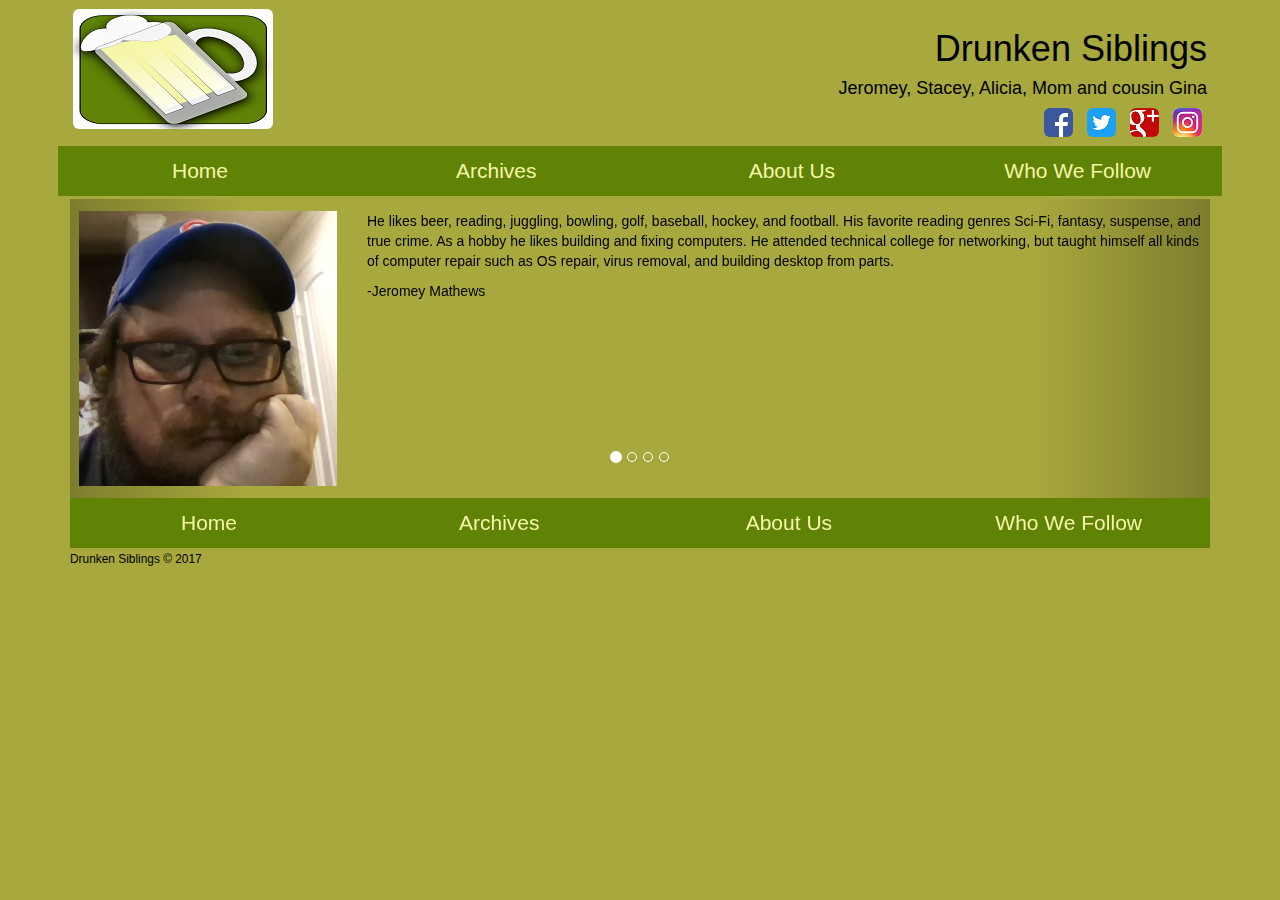
<file: contact.html>
<!DOCTYPE html>
<html lang="en">
  <head>
    <meta charset="utf-8">
    <link rel="shortcut icon" type="image/x-icon" href="favicon.ico" />
    <meta name="description" content="We are a brother, sisters, mom, and a cousin team wanting to share our thoughts and insights with you the Internet about anything we want really.">
    <meta name="viewport" content="width=device-width, initial-scale=1, shrink-to-fit=no">
    <script src="http://ajax.googleapis.com/ajax/libs/jquery/1.10.2/jquery.min.js"></script>
    <script src="js/bootstrap.js"></script>
    <link rel="stylesheet" href="css/bootstrap.css">
    <link rel="stylesheet" href="css/my_style2.css">
    <title>Drunken Siblings About Us</title>
  </head>
  <body>
    <div class="container">
      <header>
        <div class="row">
          <div class="col-md-6">
            <a href="index.html"><img src="img/Farmeral-Beer-IM-Icon-120px.png" alt="Drunken Siblings logo" class="img-responsive, img-rounded"></a>
          </div>
          <div class="col-md-6 headerTitle">
            <h1>Drunken Siblings</h1>
            <h4>Jeromey, Stacey, Alicia, Mom and cousin Gina</h4>
            <nav>
              <ul class="inline_display list-inline">
                <li><a href="https://www.facebook.com/drunkensiblings" target="_blank"><img src="img/FB-f-Logo__blue_29.png" alt="Facebook icon" class="img-rounded"></a></li>
                <li><a href="https://www.twitter.com/drunkensiblings" target="_blank"><img src="img/Twitter_Social_Icon_Rounded_Square_Color_29.png" alt="Twitter icon" class="img-rounded"></a></li>
                <li><a href="https://plus.google.com/b/118042947394811616853" target="_blank"><img src="img/google_plus-01_29.png" alt="Google plus icon" class="img-rounded"></a></li>
                <li><a href="https://instagram.com/drunkensiblings" target="_blank"><img src="img/instagram_logo_29.png" alt="Instagram logo" class="img-rounded"></a></li>
              </ul>
            </nav>
          </div>
        </div>
        <div class="row">
          <nav class="headerLink">
            <ul class="nav nav-pills nav-justified">
              <li><a class="links" href="index.html">Home</a></li>
              <li><a class="links" href="archive.html">Archives</a></li>
              <li><a class="links" href="contact.html">About Us</a></li>
              <li><a class="links" href="follow.html">Who We Follow</a></li>
            </ul>
          </nav>
        </div>
      </header>
      <div class="carousel slide" id="myCarousel" data-ride="carousel">
        <ol class="carousel-indicators">
          <li data-target="#myCarousel" data-slide-to="0" class="active"></li>
          <li data-target="#myCarousel" data-slide-to="1"></li>
          <li data-target="#myCarousel" data-slide-to="2"></li>
          <li data-target="#myCarousel" data-slide-to="3"></li>
        </ol>
        <div class="carousel-inner">
          <div class="row item active">
            <div class="col-md-3">
              <img src="img/jeromeyMathewsPlaceHolder.png" alt="Picture of Jeromey" class="img-responsive">
            </div>
            <div class="col-md-9">
              <p>He likes beer, reading, juggling, bowling, golf, baseball, hockey, and football. His favorite reading genres Sci-Fi, fantasy, suspense, and true crime. As a hobby he likes building and fixing computers. He  attended technical college for networking, but taught himself all kinds of computer repair such as OS repair, virus removal, and building desktop from parts.</p>
              <p>-Jeromey Mathews</p>
            </div>
          </div>
          <div class="row item">
            <div class="col-md-3">
              <img src="img/staceyMathews.png" alt="Picture of Stacey" class="img-responsive">
            </div>
            <div class="col-md-9">
              <p>Stacey is just an average joe who, like many people, went to college, earned a degree and then ended up with a career in a field completely unrelated to her course of study.  She left college as a certified elementary school teacher with aspirations of teaching the 3rd grade.  However, life, the universe, fate or whatever you may believe in often has plans that can’t be fully understood until your looking in the metaphorical rearview mirror.</p>
              <p>Instead of teaching in her own classroom she ended up fielding phone calls in a call center providing outsourced human resources support.  After realizing that she didn’t really like talking to people she quickly moved on.  One thing led to another, yadda, yadda, yadda and the next thing you know she is working on a project team that deploys new software for its clients.</p>
              <p>If you are still bothering to read this you might be asking yourself what does any of this have to do with Drunken Siblings or an online book club.  Well Stacey is the co-founder of Drunken Siblings, which was formed as an excuse for two siblings (Stacey and Jeromey) to get together, hang out, drink a few beers and share their wit and humor with anyone willing to listen.</p>
              <p>She likes to read books, mostly Sci-Fi, fantasy and mystery/thrillers, however, she has been known to read a romantic drama or two (Nicholas Sparks fans you know who you are).  Although you will probably never hear her admit that publicly. She is the mother of two young children and the wife of an amazingly understanding and patient man who allows her to spend her Friday nights doing this, while he takes care of the kids.</p>
              <p>Her other hobbies include amateur cake decorating and starting but never finishing various craft projects.  She has also been known to swing a golf club and roll a bowling ball but is definitely not a high performing athlete.  To get back to the rearview mirror comment, it turns out she really only likes her own kids, other people’s kids give her the heebie jeebies; she would have been a terrible teacher.</p>
              <p>-Stacey Mathews</p>
            </div>
          </div>
          <div class="row item">
            <div class="col-md-3">
              <img src="img/victoriaMathews.png" alt="Picture of Victoria" class="img-responsive">
            </div>
            <div class="col-md-9">
              <p>I have few passions in life. One is my family and another is reading. I will read most anything. Some of my favorites are sci-fi, mysteries and horror, detectives, and distopian apocalyptic stories, cause what is better than a good end of the world tale?</p>
              <p>I am your average 65 year old 'Grammy' who spends her days chillin' with my handsome and smart 14 month old grandson Alex and evenings and weekends with my beautiful and smart granddaughters Sarah 14, Katie 8 and Alex's big sister Abby 4. In my 'spare' time I read when I can and watch NFL football and NBA basketball.</p>
              <p>I learned early on that reading was a ready escape for me from a difficult childhood. I have spent many an afternoon in the company of Nancy Drew and the Hardy Boys, Hercule Poirot and Frodo. I have never started a book I didn't finish (maybe not with relish but finish it I did).</p>
              <p>I was deeply delighted when the kids aprroached me with the idea for an online Book Club and podcast discussion group. I could combine two of my passions into one. Reading and spending time with my adult kids. They are a great bunch with a cousin thrown in for good measure.</p>
              <p>There really is nothing better than knowing that not only did your kids grow into fine, productive, tax paying and law abiding indepentant wonderful people, but they share your love of reading and want to spend time talking books with you. What a blessed life I lead now.</p>
              <p>Victoria Mathews</p>
            </div>
          </div>
          <div class="row item">
            <div class="col-md-3">
              <img src="img/aliciaMathews.png" alt="Picture of Alicia" class="img-responsive">
            </div>
            <div class="col-md-9">
              <p></p>
              <p></p>
              <p></p>
              <p></p>
              <p></p>
              <p>The one and only Alicia Mathews</p>
            </div>
          </div>
        </div>
        <a href="#myCarousel" class="carousel-control left" data-slide="prev"></a>
        <span class="icon-prev"></span>
        <a href="#myCarousel" class="carousel-control right" data-slide="next"></a>
        <span class="icon-next"></span>
      </div>
      <footer>
        <nav class="headerLink">
          <ul class="nav nav-pills nav-justified">
            <li><a class="links" href="index.html">Home</a></li>
            <li><a class="links" href="archive.html">Archives</a></li>
            <li><a class="links" href="contact.html">About Us</a></li>
            <li><a class="links" href="follow.html">Who We Follow</a></li>
          </ul>
        </nav>
        <small>Drunken Siblings &copy; 2017</small>
      </footer>
    </div>
  </body>
</html>
</file>
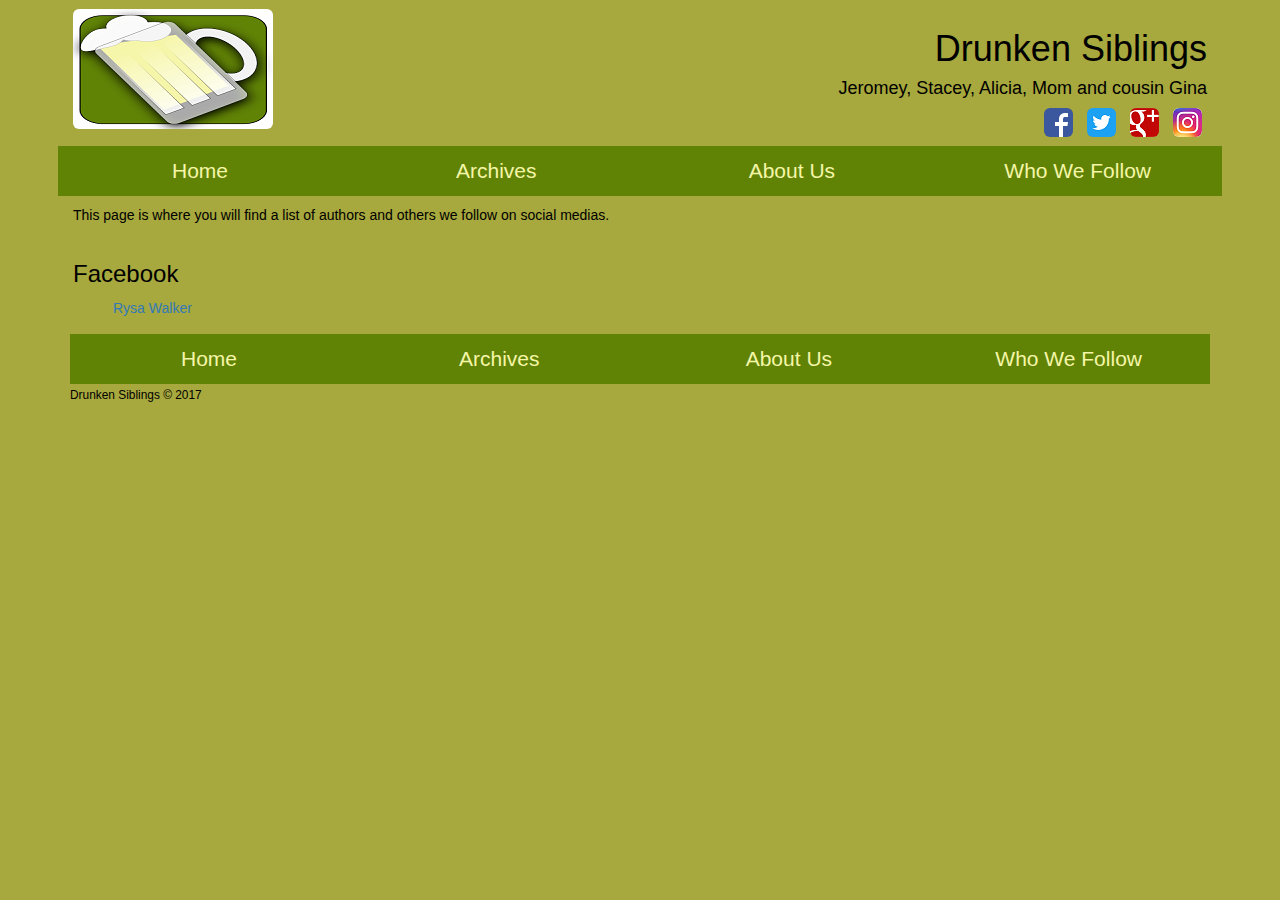
<file: follow.html>
<!DOCTYPE html>
<html lang="en">
  <head>
    <meta charset="utf-8">
    <link rel="shortcut icon" type="image/x-icon" href="favicon.ico" />
    <meta name="description" content="We are a brother, sisters, mom, and a cousin team wanting to share our thoughts and insights with you the Internet about anything we want really.">
    <meta name="viewport" content="width=device-width, initial-scale=1, shrink-to-fit=no">
    <script src="http://ajax.googleapis.com/ajax/libs/jquery/1.10.2/jquery.min.js"></script>
    <script src="js/bootstrap.js"></script>
    <link rel="stylesheet" href="css/bootstrap.css">
    <link rel="stylesheet" href="css/my_style2.css">
    <title>Drunken Siblings Who We Follow</title>
  </head>
  <body>
    <div class="container">
      <header>
        <div class="row">
          <div class="col-md-6">
            <a href="index.html"><img src="img/Farmeral-Beer-IM-Icon-120px.png" alt="Drunken Siblings logo" class="img-responsive, img-rounded"></a>
          </div>
          <div class="col-md-6 headerTitle">
            <h1>Drunken Siblings</h1>
            <h4>Jeromey, Stacey, Alicia, Mom and cousin Gina</h4>
            <nav>
              <ul class="inline_display list-inline">
                <li><a href="https://www.facebook.com/drunkensiblings" target="_blank"><img src="img/FB-f-Logo__blue_29.png" alt="Facebook icon" class="img-rounded"></a></li>
                <li><a href="https://www.twitter.com/drunkensiblings" target="_blank"><img src="img/Twitter_Social_Icon_Rounded_Square_Color_29.png" alt="Twitter icon" class="img-rounded"></a></li>
                <li><a href="https://plus.google.com/b/118042947394811616853" target="_blank"><img src="img/google_plus-01_29.png" alt="Google plus icon" class="img-rounded"></a></li>
                <li><a href="https://instagram.com/drunkensiblings" target="_blank"><img src="img/instagram_logo_29.png" alt="Instagram logo" class="img-rounded"></a></li>
              </ul>
            </nav>
          </div>
        </div>
        <div class="row">
          <nav class="headerLink">
            <ul class="nav nav-pills nav-justified">
              <li><a class="links" href="index.html">Home</a></li>
              <li><a class="links" href="archive.html">Archives</a></li>
              <li><a class="links" href="contact.html">About Us</a></li>
              <li><a class="links" href="follow.html">Who We Follow</a></li>
            </ul>
          </nav>
        </div>
      </header>
      <div class="row">
        <div class="col-md-12">
          <p>This page is where you will find a list of authors and others we follow on social medias.</p>
        </div>
        <div class="col-md-12">
          <h3>Facebook</h3>
          <ul class="list-groups">
            <li><a href="https://www.facebook.com/RysaWalkerBooks/">Rysa Walker</a></li>
          </ul>
        </div>
      </div>
      <footer>
        <nav class="headerLink">
          <ul class="nav nav-pills nav-justified">
            <li><a class="links" href="index.html">Home</a></li>
            <li><a class="links" href="archive.html">Archives</a></li>
            <li><a class="links" href="contact.html">About Us</a></li>
            <li><a class="links" href="follow.html">Who We Follow</a></li>
          </ul>
        </nav>
        <small>Drunken Siblings &copy; 2017</small>
      </footer>
    </div>
  </body>
</html>
</file>
<file: css/my_style2.css>
*{
  /*border: solid 1px black;*/
  font-family: Verdana, Helvetica, sans-serif;
  color: black;
}

.headerLink{
  font-size:1.5em;
  background-color : #608306;
  color: #F5F6A8;
}

.headerTitle{
  text-align : right;
}

.inline_display{
  display: inline;
  list-style-type: none;
}

.ul-title{
  text-decoration: underline;
  font-size: 1.1em;
}

body{
  background-color : #A7A83D;/*#50CC70*/
}

audio{
  height:2em;
  width:300px;
}

div{
  padding: 3px;
}

.links{
  color: #F5F6A8;/*#A7A8CD;*/
}

.links:hover{
  background-color: black;
}

.list-groups{
  list-style-type: none;
}
</file>
